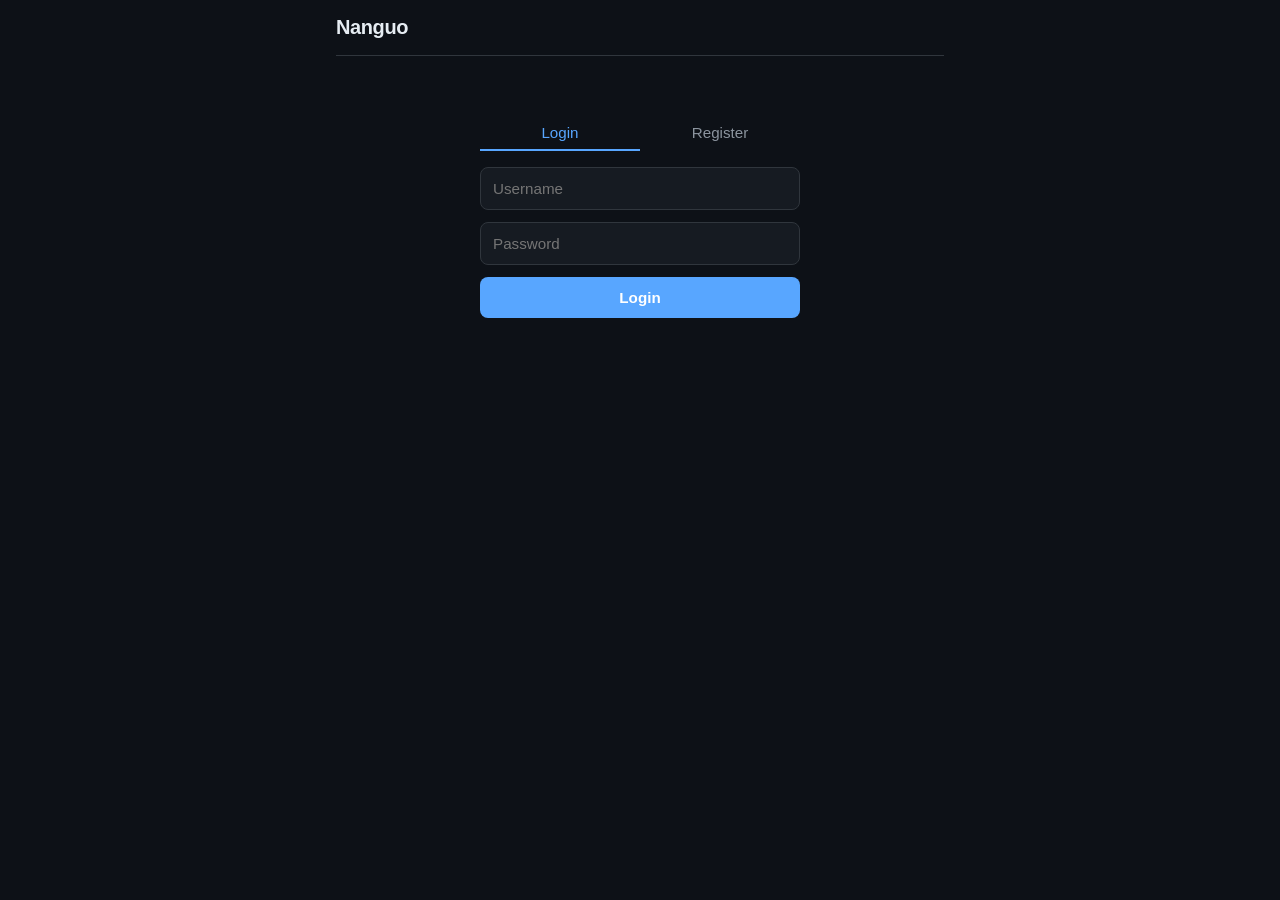
<file: static/login.html>
<!DOCTYPE html>
<html lang="en">
<head>
<meta charset="UTF-8">
<meta name="viewport" content="width=device-width, initial-scale=1.0, maximum-scale=1.0, user-scalable=no">
<title>Login - Nanguo</title>
<link rel="stylesheet" href="/static/style.css">
</head>
<body>
<div id="app">
  <header>
    <h1>Nanguo</h1>
  </header>

  <main>
    <div class="auth-form">
      <div id="auth-tabs">
        <button id="tab-login" class="tab active">Login</button>
        <button id="tab-register" class="tab">Register</button>
      </div>
      <div id="auth-error" class="error-msg hidden"></div>
      <form id="auth-form-el">
        <input type="text" id="username" placeholder="Username" autocomplete="username" required>
        <input type="password" id="password" placeholder="Password" autocomplete="current-password" required>
        <button type="submit" class="btn-primary">Login</button>
      </form>
    </div>
  </main>
</div>

<script src="/static/auth.js"></script>
</body>
</html>
</file>
<file: static/style.css>
:root {
  --bg: #0d1117;
  --surface: #161b22;
  --border: #30363d;
  --text: #e6edf3;
  --text-muted: #8b949e;
  --accent: #58a6ff;
  --accent-hover: #79c0ff;
  --danger: #f85149;
  --success: #3fb950;
  --warn: #d29922;
  --radius: 8px;
}

* { margin: 0; padding: 0; box-sizing: border-box; }
html { font-size: 16px; -webkit-text-size-adjust: 100%; }
body {
  font-family: -apple-system, BlinkMacSystemFont, "Segoe UI", Roboto, sans-serif;
  background: var(--bg);
  color: var(--text);
  min-height: 100dvh;
}

#app { max-width: 640px; margin: 0 auto; padding: 0 16px; }

/* Header */
header {
  display: flex; align-items: center; justify-content: space-between;
  padding: 16px 0; border-bottom: 1px solid var(--border);
  position: sticky; top: 0; background: var(--bg); z-index: 10;
}
h1 { font-size: 1.25rem; font-weight: 700; letter-spacing: -0.02em; }
.header-right { display: flex; align-items: center; gap: 8px; }

/* Badge */
.badge {
  font-size: 0.7rem; padding: 3px 8px; border-radius: 12px; font-weight: 600;
}
.badge.online { background: rgba(63,185,80,0.15); color: var(--success); }
.badge.offline { background: rgba(248,81,73,0.15); color: var(--danger); }
.badge.running { background: rgba(210,153,34,0.15); color: var(--warn); }

/* Buttons */
.btn-primary {
  width: 100%; padding: 12px; border: none; border-radius: var(--radius);
  background: var(--accent); color: #fff; font-size: 0.95rem; font-weight: 600;
  cursor: pointer; transition: background 0.15s;
}
.btn-primary:disabled { opacity: 0.4; cursor: not-allowed; }
.btn-primary:not(:disabled):active { background: var(--accent-hover); }

.btn-sm {
  padding: 4px 12px; border: 1px solid var(--border); border-radius: var(--radius);
  background: transparent; color: var(--text-muted); font-size: 0.8rem;
  cursor: pointer;
}

.tab {
  flex: 1; padding: 8px; border: none; border-bottom: 2px solid transparent;
  background: transparent; color: var(--text-muted); font-size: 0.95rem;
  cursor: pointer; transition: all 0.15s;
}
.tab.active { color: var(--accent); border-bottom-color: var(--accent); }

/* Form */
.task-form { margin: 20px 0; }
textarea, input[type="text"], input[type="password"] {
  width: 100%; padding: 12px; border: 1px solid var(--border); border-radius: var(--radius);
  background: var(--surface); color: var(--text); font-size: 0.95rem;
  font-family: inherit; resize: vertical;
}
textarea:focus, input:focus { outline: none; border-color: var(--accent); }
textarea { margin-bottom: 10px; }

.auth-form { max-width: 320px; margin: 60px auto; }
#auth-tabs { display: flex; margin-bottom: 16px; }
#auth-form-el { display: flex; flex-direction: column; gap: 12px; }

.error-msg { color: var(--danger); font-size: 0.85rem; margin: 8px 0; }
.hidden { display: none; }

/* Task List */
.task-list h2 { font-size: 0.9rem; color: var(--text-muted); font-weight: 600; text-transform: uppercase; letter-spacing: 0.05em; margin: 24px 0 12px; }
.empty-state { color: var(--text-muted); text-align: center; padding: 32px 0; font-size: 0.9rem; }

.task-card {
  background: var(--surface); border: 1px solid var(--border); border-radius: var(--radius);
  padding: 14px; margin-bottom: 10px; position: relative; overflow: hidden;
}
.task-card .cmd { font-size: 0.9rem; margin-bottom: 8px; word-break: break-word; }
.task-card .meta { display: flex; justify-content: space-between; align-items: center; font-size: 0.75rem; color: var(--text-muted); }
.task-card .result { margin-top: 10px; padding: 10px; background: var(--bg); border-radius: 6px; font-size: 0.85rem; white-space: pre-wrap; word-break: break-word; max-height: 200px; overflow-y: auto; }
.task-card .progress-bar { height: 3px; background: var(--border); border-radius: 2px; margin-top: 8px; overflow: hidden; }
.task-card .progress-fill { height: 100%; background: var(--accent); width: 0%; transition: width 0.3s; }
.task-card .progress-text { font-size: 0.75rem; color: var(--text-muted); margin-top: 4px; }

.status-pending { color: var(--text-muted); }
.status-running { color: var(--warn); }
.status-done { color: var(--success); }
.status-error { color: var(--danger); }

/* Spinner */
.spinner { display: inline-block; width: 14px; height: 14px; border: 2px solid var(--border); border-top-color: var(--accent); border-radius: 50%; animation: spin 0.6s linear infinite; margin-right: 6px; vertical-align: middle; }
@keyframes spin { to { transform: rotate(360deg); } }

/* Toast */
.toast {
  position: fixed; bottom: 20px; left: 50%; transform: translateX(-50%);
  background: var(--surface); border: 1px solid var(--border); border-radius: var(--radius);
  padding: 10px 20px; font-size: 0.85rem; z-index: 100; opacity: 0;
  transition: opacity 0.3s; pointer-events: none;
}
.toast.show { opacity: 1; }
</file>
